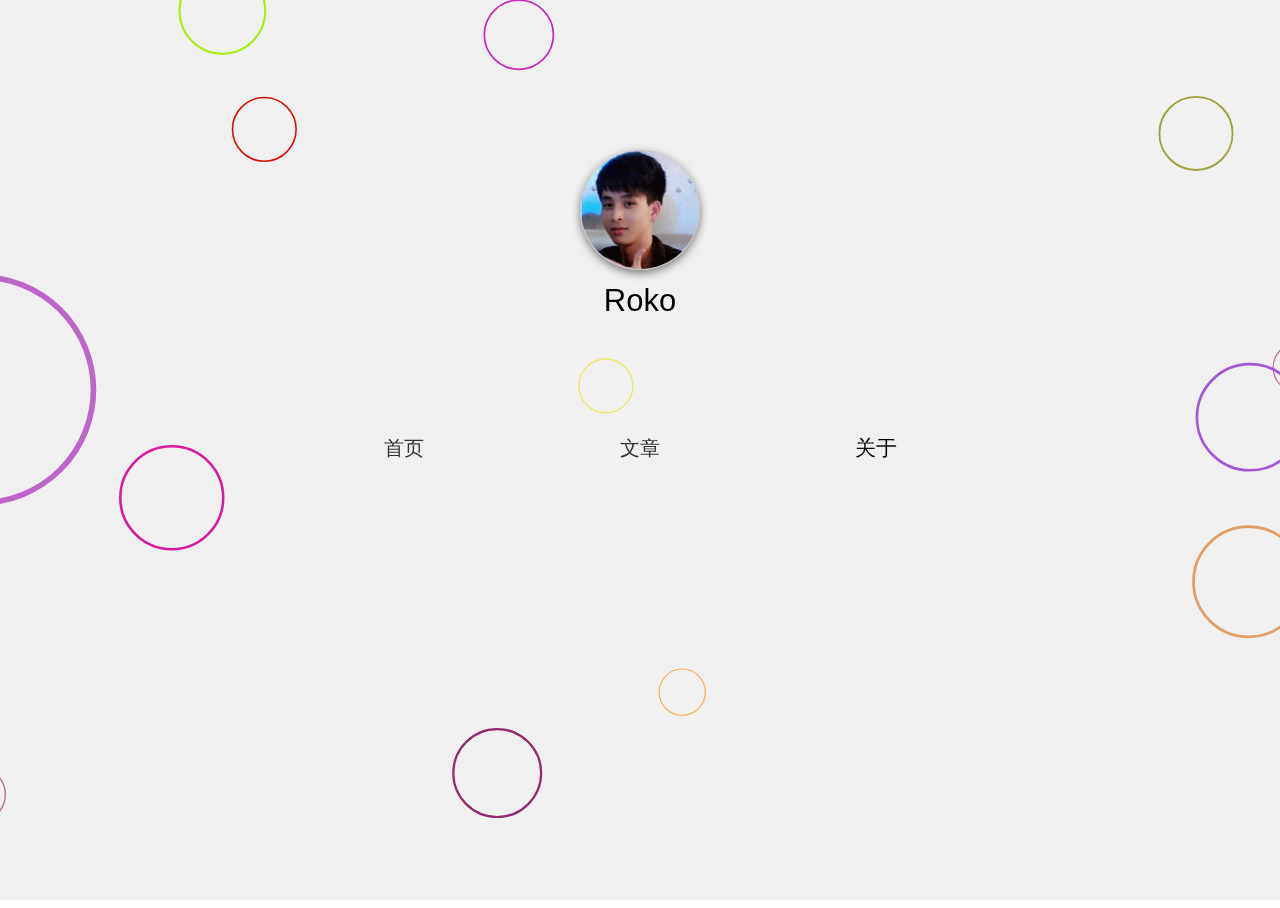
<file: index.html>
<!DOCTYPE html>
<html>
	<head>
		<title>RokoHuang</title>
		<meta charset="utf-8">
		<meta name="viewport" content="width=device-width, initial-scale=1.0, maximum-scale=1.0, minimum-scale=1.0, user-scalable=no, minimal-ui">
		<meta name="screen-orientation" content="portrait"/>
		<meta name="apple-mobile-web-app-capable" content="yes">
		<meta name="format-detection" content="telephone=no">
		<meta name="full-screen" content="yes">
		<meta name="x5-fullscreen" content="true">
		<link rel="stylesheet" type="text/css" href="./css/Reset.css"/>
		<link rel="stylesheet" type="text/css" href="./css/index.css"/>
	</head>
	<body>
		
		<div class="Roko">
			<div class="r-photoName">
				<img src="./img/Roko (1).png"/>
				<h3>Roko</h3>
			</div>
			<div class="r-nav">
				<li onclick="toast();">首页</li>
				<li onclick="toast();">文章</li>
				<li><a href="./about.html">关于</a></li>
			</div>
		</div>

		<script src="./js/three.js"></script>

		<script src="./js/Projector.js"></script>
		<script src="./js/CanvasRenderer.js"></script>
		
		<script src="./js/stats.min.js"></script>

		<script>
			
			var container, stats;
			var camera, scene, renderer;

			var raycaster;
			var mouse;

			var PI2 = Math.PI * 2;

			var programFill = function ( context ) {

				context.beginPath();
				context.arc( 0, 0, 0.5, 0, PI2, true );
				context.fill();

			};

			var programStroke = function ( context ) {

				context.lineWidth = 0.025;
				context.beginPath();
				context.arc( 0, 0, 0.5, 0, PI2, true );
				context.stroke();

			};

			var INTERSECTED;

			init();
			animate();

			function init() {

				container = document.createElement( 'div' );
				document.body.appendChild( container );

				var info = document.createElement( 'div' );
				info.style.position = 'absolute';
				info.style.top = '10px';
				info.style.width = '100%';
				info.style.textAlign = 'center';
				info.innerHTML = '';
				container.appendChild( info );

				camera = new THREE.PerspectiveCamera( 70, window.innerWidth / window.innerHeight, 1, 10000 );
				camera.position.set( 0, 3000, 5000 );

				scene = new THREE.Scene();

				for ( var i = 0; i < 100; i ++ ) {

					var particle = new THREE.Sprite( new THREE.SpriteCanvasMaterial( { color: Math.random() * 0x808080 + 0x808080, program: programStroke } ) );
					particle.position.x = Math.random() * 800 - 400;
					particle.position.y = Math.random() * 800 - 400;
					particle.position.z = Math.random() * 800 - 400;
					particle.scale.x = particle.scale.y = Math.random() * 20 + 20;
					scene.add( particle );

				}
				
				//
				
				raycaster = new THREE.Raycaster();
				mouse = new THREE.Vector2();

				renderer = new THREE.CanvasRenderer();
				renderer.setClearColor( 0xf0f0f0 );
				renderer.setPixelRatio( window.devicePixelRatio );
				renderer.setSize( window.innerWidth, window.innerHeight );
				container.appendChild( renderer.domElement );

				stats = new Stats();
				container.appendChild( stats.dom );

				document.addEventListener( 'mousemove', onDocumentMouseMove, false );

				//

				window.addEventListener( 'resize', onWindowResize, false );

			}

			function onWindowResize() {

				camera.aspect = window.innerWidth / window.innerHeight;
				camera.updateProjectionMatrix();

				renderer.setSize( window.innerWidth, window.innerHeight );

			}

			function onDocumentMouseMove( event ) {

				event.preventDefault();

				mouse.x = ( event.clientX / window.innerWidth ) * 2 - 1;
				mouse.y = - ( event.clientY / window.innerHeight ) * 2 + 1;

			}

			//

			function animate() {

				requestAnimationFrame( animate );

				render();
				stats.update();

			}

			var radius = 10;
			var theta = 0;

			function render() {

				// rotate camera

				theta += 0.1;

				camera.position.x = radius * Math.sin( THREE.Math.degToRad( theta ) );
				camera.position.y = radius * Math.sin( THREE.Math.degToRad( theta ) );
				camera.position.z = radius * Math.cos( THREE.Math.degToRad( theta ) );
				camera.lookAt( scene.position );

				camera.updateMatrixWorld();

				// find intersections

				raycaster.setFromCamera( mouse, camera );

				var intersects = raycaster.intersectObjects( scene.children );

				if ( intersects.length > 0 ) {

					if ( INTERSECTED != intersects[ 0 ].object ) {

						if ( INTERSECTED ) INTERSECTED.material.program = programStroke;

						INTERSECTED = intersects[ 0 ].object;
						INTERSECTED.material.program = programFill;

					}

				} else {

					if ( INTERSECTED ) INTERSECTED.material.program = programStroke;

					INTERSECTED = null;

				}

				renderer.render( scene, camera );

			}
			
			
			function toast(){
				alert("由于墙的原因,加载速度慢,此页面已被迁移...")
			}

		</script>

	</body>
</html>
</file>
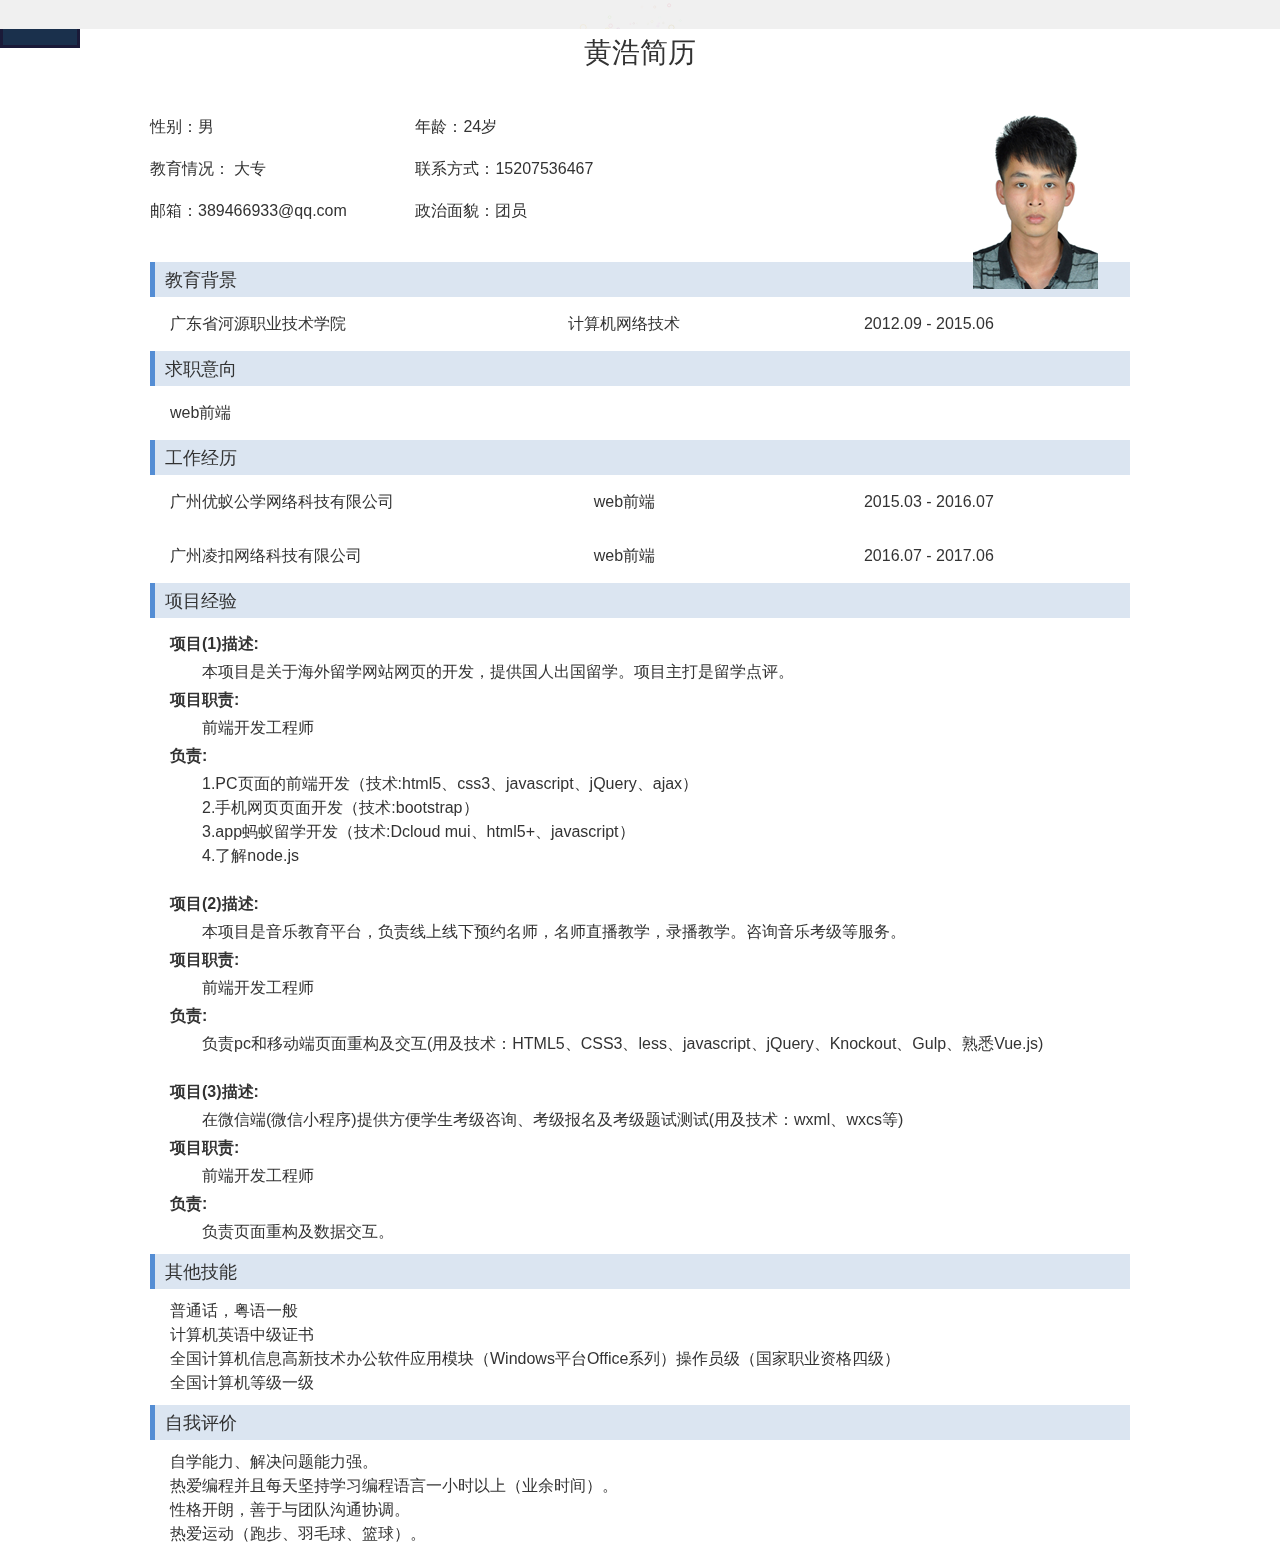
<file: about.html>
<!DOCTYPE html>
<html>
	<head>
		<title>RokoHuang</title>
		<meta charset="utf-8">
		<meta name="viewport" content="width=device-width, initial-scale=1.0, maximum-scale=1.0, minimum-scale=1.0, user-scalable=no, minimal-ui">
		<meta name="screen-orientation" content="portrait"/>
		<meta name="apple-mobile-web-app-capable" content="yes">
		<meta name="format-detection" content="telephone=no">
		<meta name="full-screen" content="yes">
		<meta name="x5-fullscreen" content="true">
		<link rel="stylesheet" type="text/css" href="./css/Reset.css"/>
		<link rel="stylesheet" type="text/css" href="./css/about.css"/>
	</head>
	<body>
		
		<div class="Roko">
			<div class="r-about">
				<h3>黄浩简历</h3>
				<div class="r-int">
					<img src="img/Roko (2).png"/>
					<li>
						<span>性别：男</span>
						<span>年龄：24岁</span>
					</li>
					<li>
						<span>教育情况： 大专</span>
						<span>联系方式：15207536467</span>
					</li>
					<li>
						<span>邮箱：389466933@qq.com</span>
						<span>政治面貌：团员</span>
					</li>
				</div>
				<div class="r-edu r-margin">
					<div>教育背景</div>
					<li>
						<span>广东省河源职业技术学院</span>
						<span>计算机网络技术</span>
						<span>2012.09 - 2015.06</span>
					</li>
				</div>
				<div class="r-edu">
					<div>求职意向</div>
					<li>
						<span>web前端</span>
					</li>
				</div>
				<div class="r-edu">
					<div>工作经历</div>
					<li>
						<span>广州优蚁公学网络科技有限公司</span>
						<span>web前端</span>
						<span> 2015.03 - 2016.07</span>
					</li>
					<li>
						<span>广州凌扣网络科技有限公司</span>
						<span>web前端</span>
						<span> 2016.07 - 2017.06</span>
					</li>
				</div>
				<div class="r-edu">
					<div>项目经验</div>
					<li style="padding: 10px 20px;">
						<h3>项目(1)描述:</h3>
						<p>本项目是关于海外留学网站网页的开发，提供国人出国留学。项目主打是留学点评。</p>
						<h3>项目职责:</h3>
							<p>前端开发工程师</p>
						<h3>负责:</h3>
						<p>1.PC页面的前端开发（技术:html5、css3、javascript、jQuery、ajax）</p>
						<p>2.手机网页页面开发（技术:bootstrap）</p>
						<p>3.app蚂蚁留学开发（技术:Dcloud   mui、html5+、javascript）</p>
						<p>4.了解node.js</p>
					</li>
					<li style="padding: 10px 20px;">
						<h3>项目(2)描述:</h3>
						<p>本项目是音乐教育平台，负责线上线下预约名师，名师直播教学，录播教学。咨询音乐考级等服务。</p>
						<h3>项目职责:</h3>
							<p>前端开发工程师</p>
						<h3>负责:</h3>
						<p>负责pc和移动端页面重构及交互(用及技术：HTML5、CSS3、less、javascript、jQuery、Knockout、Gulp、熟悉Vue.js)</p>
					</li>
					<li style="padding: 10px 20px;">
						<h3>项目(3)描述:</h3>
						<p>在微信端(微信小程序)提供方便学生考级咨询、考级报名及考级题试测试(用及技术：wxml、wxcs等)</p>
						<h3>项目职责:</h3>
							<p>前端开发工程师</p>
						<h3>负责:</h3>
						<p>负责页面重构及数据交互。</p>
					</li>
				</div>
				<div class="r-edu">
					<div>其他技能</div>
					<li style="padding: 10px 20px;">
						普通话，粤语一般<br />
						计算机英语中级证书<br />
						全国计算机信息高新技术办公软件应用模块（Windows平台Office系列）操作员级（国家职业资格四级）<br />
						全国计算机等级一级<br />

					</li>
				</div>
				<div class="r-edu">
					<div>自我评价</div>
					<li style="padding: 10px 20px;">
						自学能力、解决问题能力强。<br />
						热爱编程并且每天坚持学习编程语言一小时以上（业余时间）。<br />
						性格开朗，善于与团队沟通协调。<br />
						热爱运动（跑步、羽毛球、篮球）。<br />


					</li>
				</div>
			</div>
		</div>
		
		<script src="./js/three.js"></script>

		<script src="./js/Projector.js"></script>
		<script src="./js/CanvasRenderer.js"></script>
		
		<script src="./js/stats.min.js"></script>

		<script>

			var container, stats;
			var camera, scene, renderer;

			var raycaster;
			var mouse;

			var PI2 = Math.PI * 2;

			var programFill = function ( context ) {

				context.beginPath();
				context.arc( 0, 0, 0.5, 0, PI2, true );
				context.fill();

			};

			var programStroke = function ( context ) {

				context.lineWidth = 0.025;
				context.beginPath();
				context.arc( 0, 0, 0.5, 0, PI2, true );
				context.stroke();

			};

			var INTERSECTED;

			init();
			animate();

			function init() {

				container = document.createElement( 'div' );
				document.body.appendChild( container );

				var info = document.createElement( 'div' );
				info.style.position = 'absolute';
				info.style.top = '10px';
				info.style.width = '100%';
				info.style.textAlign = 'center';
				info.innerHTML = '';
				container.appendChild( info );

				camera = new THREE.PerspectiveCamera( 70, window.innerWidth / document.body.scrollHeight, 1, 10000 );
				camera.position.set( 0, 3000, 5000 );

				scene = new THREE.Scene();

				for ( var i = 0; i < 100; i ++ ) {

					var particle = new THREE.Sprite( new THREE.SpriteCanvasMaterial( { color: Math.random() * 0x808080 + 0x808080, program: programStroke } ) );
					particle.position.x = Math.random() * 800 - 400;
					particle.position.y = Math.random() * 800 - 400;
					particle.position.z = Math.random() * 800 - 400;
					particle.scale.x = particle.scale.y = Math.random() * 20 + 20;
					scene.add( particle );

				}
				
				//
				
				raycaster = new THREE.Raycaster();
				mouse = new THREE.Vector2();

				renderer = new THREE.CanvasRenderer();
				renderer.setClearColor( 0xf0f0f0 );
				renderer.setPixelRatio( window.devicePixelRatio );
				renderer.setSize( window.innerWidth, document.body.scrollHeight );
				container.appendChild( renderer.domElement );

				stats = new Stats();
				container.appendChild( stats.dom );

				document.addEventListener( 'mousemove', onDocumentMouseMove, false );

				//

				window.addEventListener( 'resize', onWindowResize, false );

			}

			function onWindowResize() {

				camera.aspect = window.innerWidth / document.body.scrollHeight;
				camera.updateProjectionMatrix();

				renderer.setSize( window.innerWidth, document.body.scrollHeight );

			}

			function onDocumentMouseMove( event ) {

				event.preventDefault();

				mouse.x = ( event.clientX / window.innerWidth ) * 2 - 1;
				mouse.y = - ( event.clientY / document.body.scrollHeight ) * 2 + 1;

			}

			//

			function animate() {

				requestAnimationFrame( animate );

				render();
				stats.update();

			}

			var radius = 10;
			var theta = 0;

			function render() {

				// rotate camera

				theta += 0.1;

				camera.position.x = radius * Math.sin( THREE.Math.degToRad( theta ) );
				camera.position.y = radius * Math.sin( THREE.Math.degToRad( theta ) );
				camera.position.z = radius * Math.cos( THREE.Math.degToRad( theta ) );
				camera.lookAt( scene.position );

				camera.updateMatrixWorld();

				// find intersections

				raycaster.setFromCamera( mouse, camera );

				var intersects = raycaster.intersectObjects( scene.children );

				if ( intersects.length > 0 ) {

					if ( INTERSECTED != intersects[ 0 ].object ) {

						if ( INTERSECTED ) INTERSECTED.material.program = programStroke;

						INTERSECTED = intersects[ 0 ].object;
						INTERSECTED.material.program = programFill;

					}

				} else {

					if ( INTERSECTED ) INTERSECTED.material.program = programStroke;

					INTERSECTED = null;

				}

				renderer.render( scene, camera );

			}

		</script>

	</body>
</html>
</file>
<file: css/index.css>
.Roko{
	position: absolute;
	z-index: 31;
	width: 90%;
	margin: 0 5%;
}

.r-photoName{
	width: 100%;
	margin: 150px 0 0 0;
	text-align: center;
}
.r-photoName img{
	width: 120px;
	height: 120px; 
	border-radius: 50%;
	border: 1px solid rgba(0,0,0,.2);
	box-shadow: 0 3px 9px rgba(0,0,0,.5);
}
.r-photoName h3{
	color: #000;
	font-size: 31px;
}

.r-nav{
	text-align: center;
	margin-top: 100px;
}
.r-nav li{
	width: 20%;
	display: inline-block;
	cursor: pointer;
}
.r-nav li a{
	color: #000;
	font-size: 21px;
}
</file>
<file: css/about.css>
.Roko {
	position: absolute;
	z-index: 31;
	width: 90%;
	margin: 0 5%;
}

.r-about {
	width: 980px;
	margin: 0 auto;
}

.r-about>h3 {
	text-align: center;
	margin: 25px 0;
	font-size: 28px;
}

.r-int li span {
	display: inline-block;
	width: 260px;
	font-size: 16px;
	line-height: 42px;
}

.r-int>img {
	float: right;
	margin-right: 30px;
}

.r-margin {
	margin-top: 30px;
}

.r-edu div {
	padding: 5px 0 3px 10px;
	border-left: 5px solid #548DD4;
	background-color: #DBE5F1;
	font-size: 18px;
}

.r-edu li {
	font-size: 16px;
	padding: 0 20px;
}

.r-edu li span {
	display: inline-block;
	font-size: 16px;
	width: 300px;
	text-align: center;
}

.r-edu li span:first-child {
	text-align: left;
	padding: 15px 0;
}

.r-edu li h3 {
	font-weight: 600;
	font-size: 16px;
}

.r-edu li p {
	font-size: 16px;
	text-indent: 2em;
}
</file>
